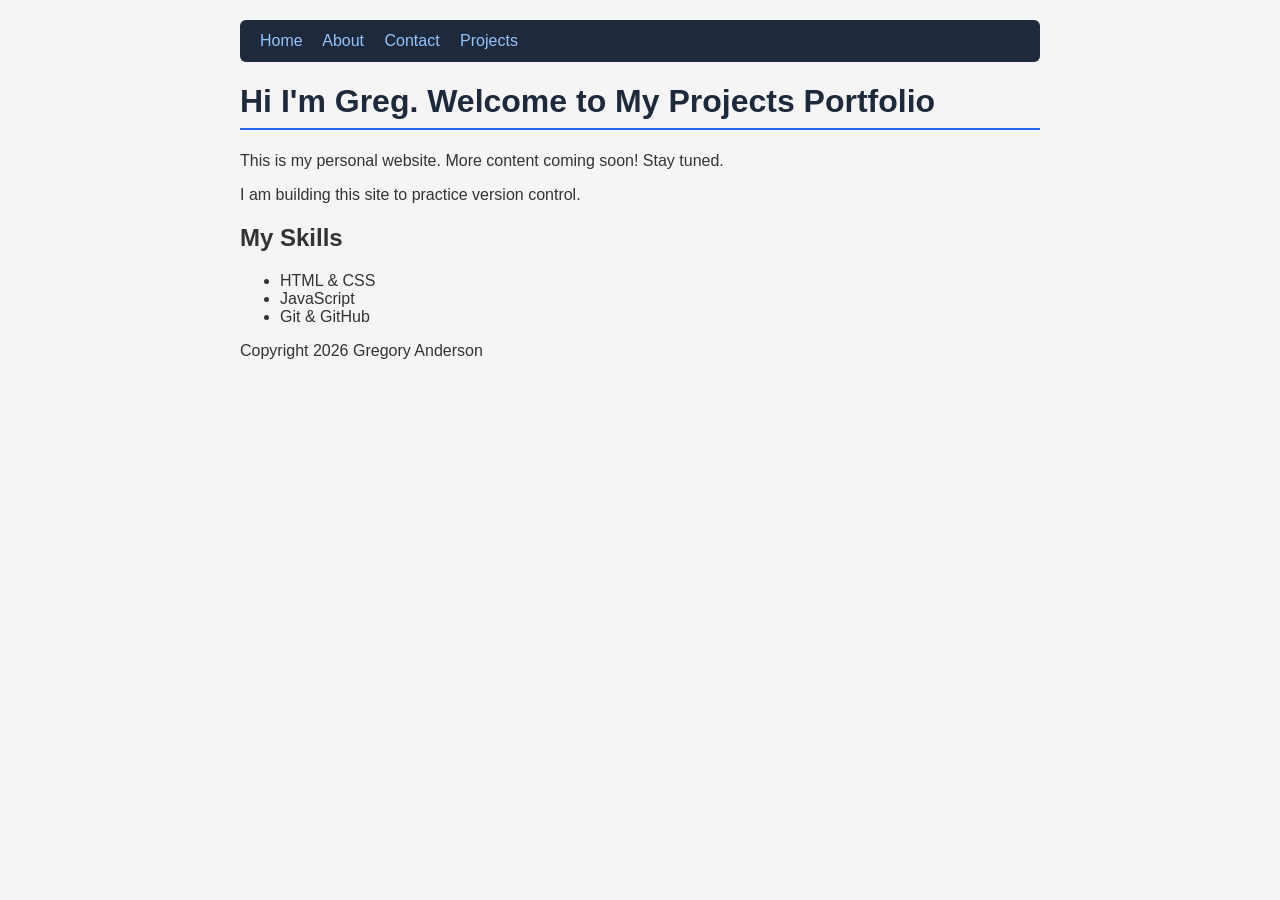
<file: index.html>
<!DOCTYPE html>
<html lang="en">
<head>
    <meta charset="UTF-8">
    <meta name="viewport" content="width=device-width, initial-scale=1.0">
    <title>My Portfolio</title>
    <link rel="stylesheet" href="style.css">
</head>
<body>
     <nav>
        <a href="index.html">Home</a>
        <a href="about.html">About</a>
        <a href="contact.html">Contact</a>
        <a href="projects.html">Projects</a>
    </nav>

    <h1>Hi I'm Greg. Welcome to My Projects Portfolio</h1>
    <p>This is my personal website. More content coming soon! Stay tuned.</p>
    <p>I am building this site to practice version control.</p>
    <section>
    <h2>My Skills</h2>
    <ul>
        <li>HTML & CSS</li>
        <li>JavaScript</li>
        <li>Git & GitHub</li>
    </ul>
    </section>
        <footer>
        <p>Copyright 2026 Gregory Anderson</p>
    </footer>
</body>
</body>
</html>
</file>
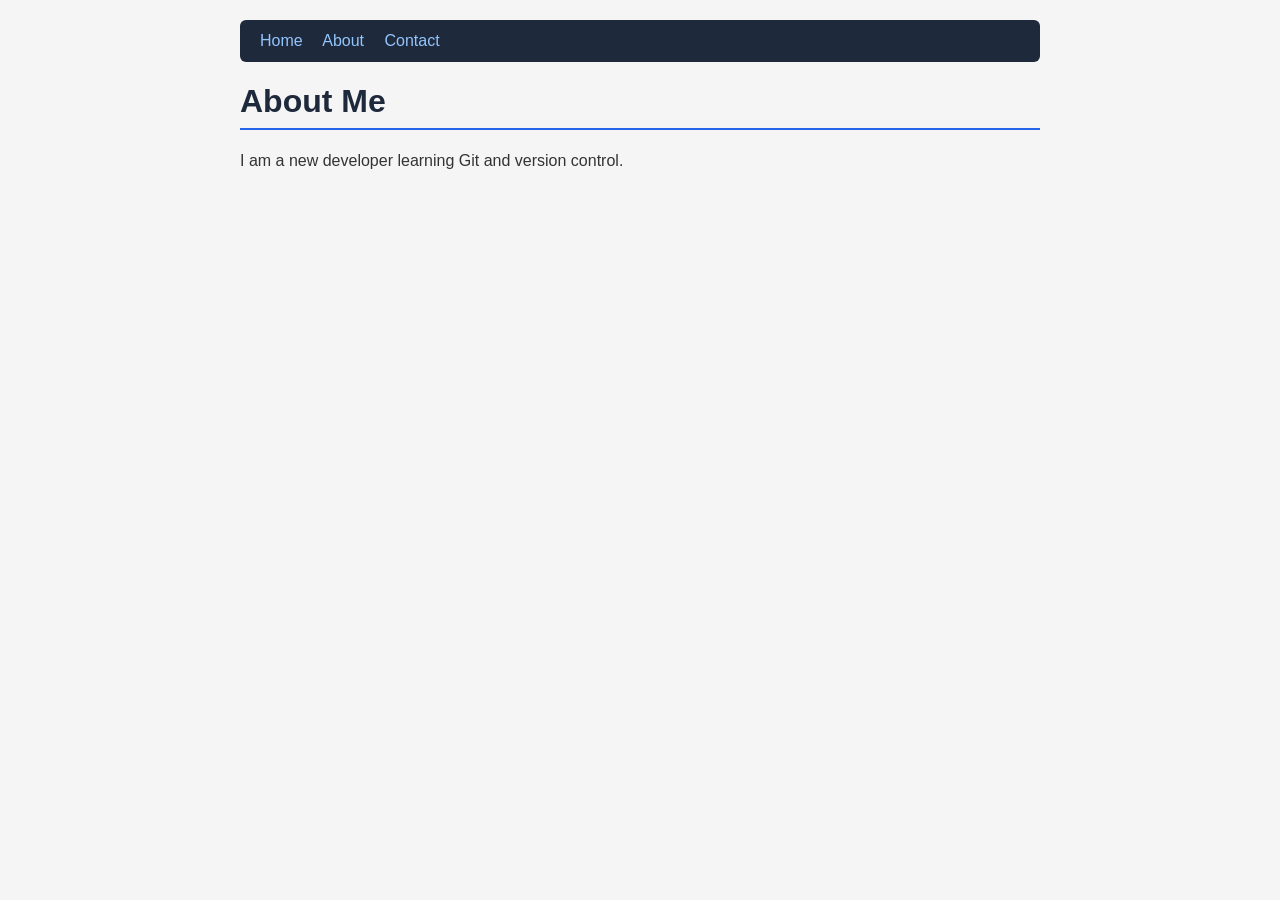
<file: about.html>
<!DOCTYPE html>
<html lang="en">
<head>
    <meta charset="UTF-8">
    <title>About Me</title>
    <link rel="stylesheet" href="style.css">
</head>
<body>
    <nav>
        <a href="index.html">Home</a>
        <a href="about.html">About</a>
        <a href="contact.html">Contact</a>
    </nav>
    <h1>About Me</h1>
    <p>I am a new developer learning Git and version control.</p>
</body>
</html>
</file>
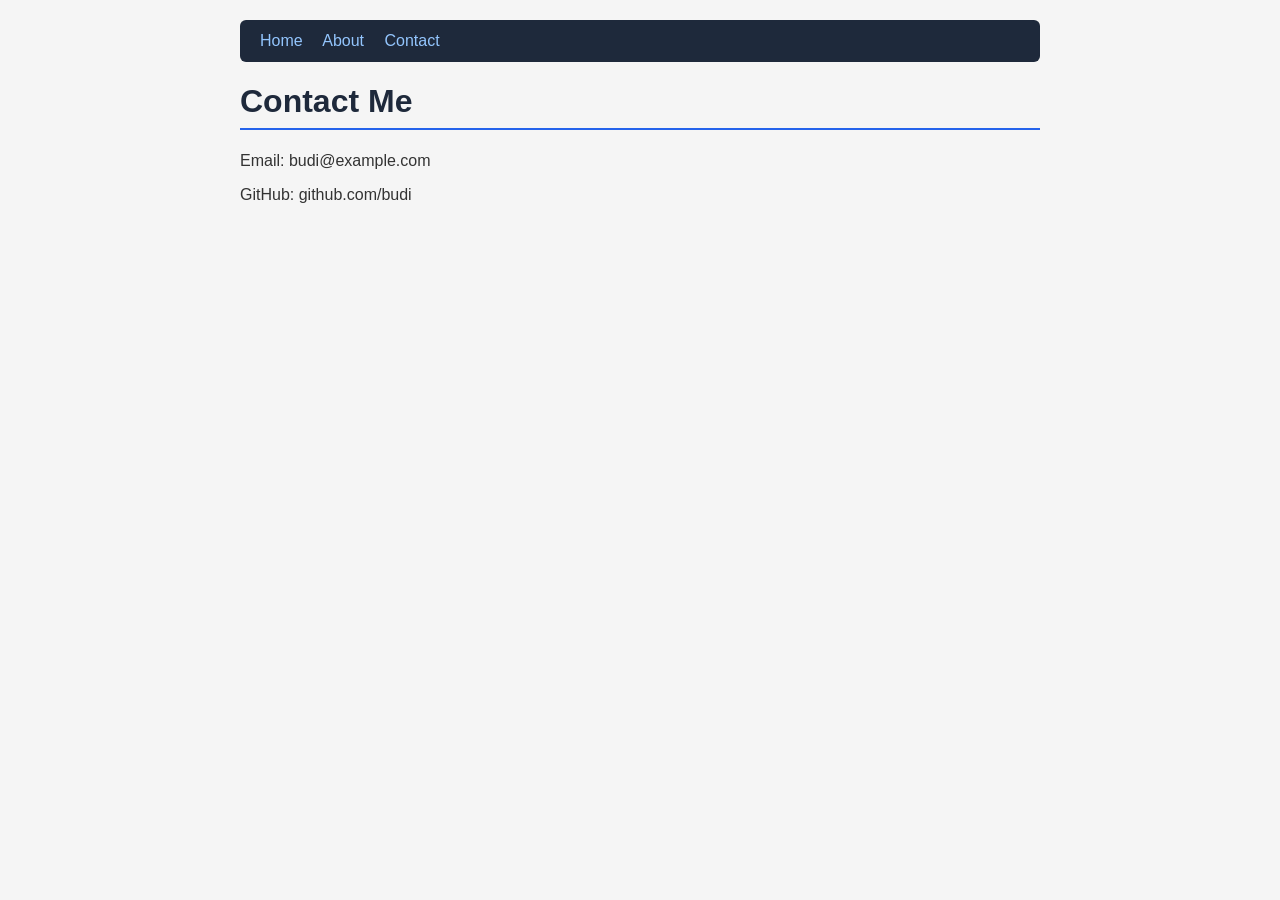
<file: contact.html>
<!DOCTYPE html>
<html lang="en">
<head>
    <meta charset="UTF-8">
    <title>Contact Me</title>
    <link rel="stylesheet" href="style.css">
</head>
<body>
    <nav>
        <a href="index.html">Home</a>
        <a href="about.html">About</a>
        <a href="contact.html">Contact</a>
    </nav>
    <h1>Contact Me</h1>
    <p>Email: budi@example.com</p>
    <p>GitHub: github.com/budi</p>
</body>
</html>
</file>
<file: style.css>
body {
    font-family: Arial, sans-serif;
    background-color: #f5f5f5;
    color: #333;
    max-width: 800px;
    margin: 0 auto;
    padding: 20px;
}
nav {
    background: #1e293b;
    padding: 12px 20px;
    border-radius: 6px;
    margin-bottom: 20px;
}

nav a {
    color: #93c5fd;
    text-decoration: none;
    margin-right: 16px;
}

h1 {
    color: #1e293b;
    border-bottom: 2px solid #2563eb;
    padding-bottom: 8px;
}
</file>
